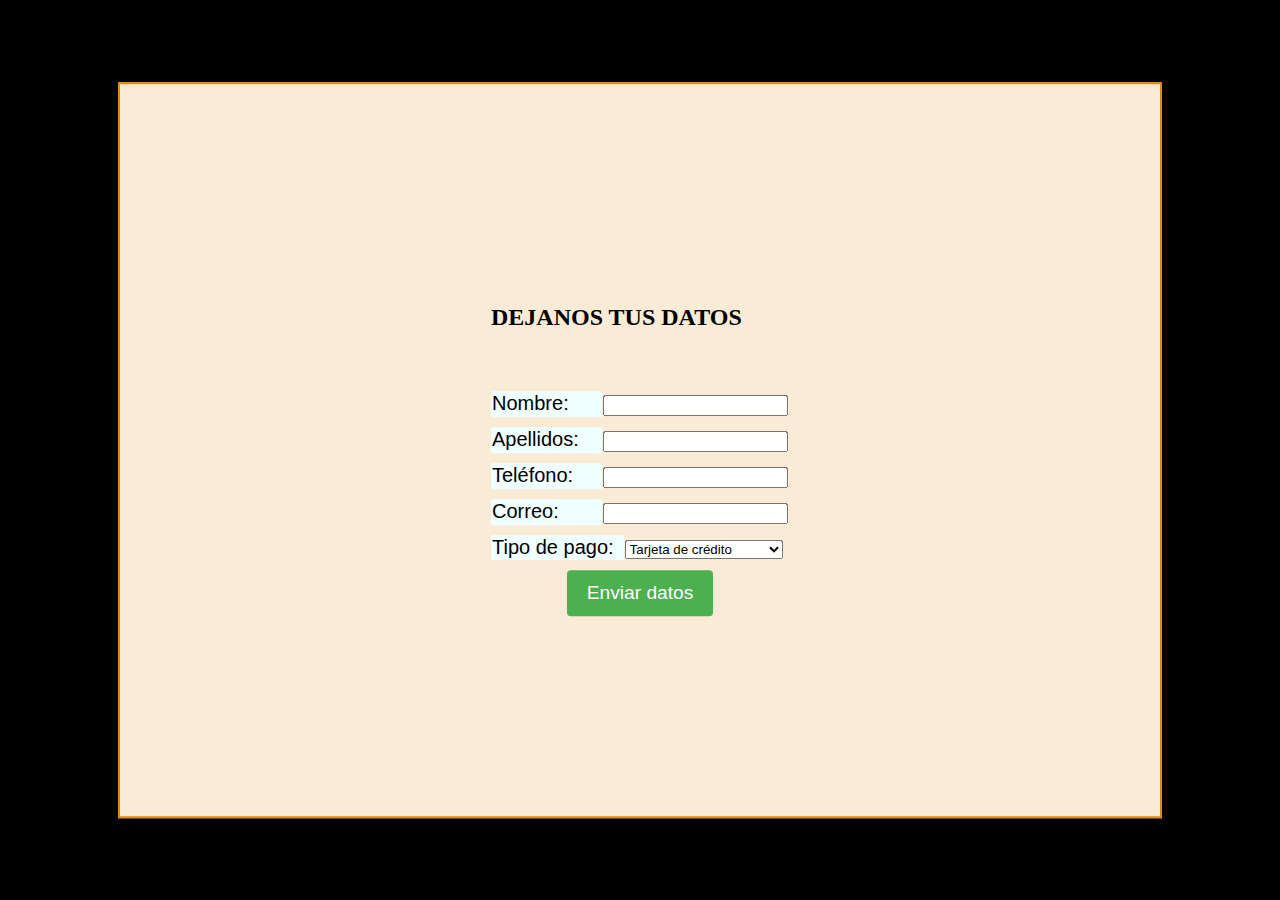
<file: js/formulario.html>
<!DOCTYPE html>
<html lang="en">
<head>
    <meta charset="UTF-8">
    <meta http-equiv="X-UA-Compatible" content="IE=edge">
    <meta name="viewport" content="width=device-width, initial-scale=1.0">
    <link rel="stylesheet" href="../css/estilof.css">
    <title>Document</title>
</head>
<body class="col">
  <div class="marco">
    <div class="tabla-cliente">
    
        <table >
          <div>
            <h2>DEJANOS TUS DATOS</h2>
          </div>
          
              <tr>
                <td style="background-color:azure;">Nombre:</td>
                <td style="border: 2px;color:azure;"><input type="text" name="nombre"></td>
              </tr>
              <tr>
                <td style="background-color:azure;" >Apellidos:</td>
                <td><input type="text" name="apellidos"></td>
              </tr>
              <tr>
                <td style="background-color: azure;">Teléfono:</td>
                <td><input type="text" name="telefono"></td>
              </tr>
              <tr>
                <td style="background-color:azure;" >Correo:</td>
                <td><input type="email" name="correo"></td>
              </tr>
              <tr>
            <td style="background-color: azure;">Tipo de pago:</td>
            <td>
              <select name="tipo-pago">
                <option value="tarjeta">Tarjeta de crédito</option>
                <option value="transferencia">Transferencia bancaria</option>
                <option value="efectivo">Efectivo</option>
              </select>
            </td>
          </tr>
        </table>
        <input style="text-align: center;" type="submit" value="Enviar datos" onclick="mostrarMensaje()">
      </div>
    </div>  
      <script>
        function mostrarMensaje() {
          alert("Gracias por tu preferencia, en breve te respondemos.");
        }
      </script>
      
      
</body>
</html>
</file>
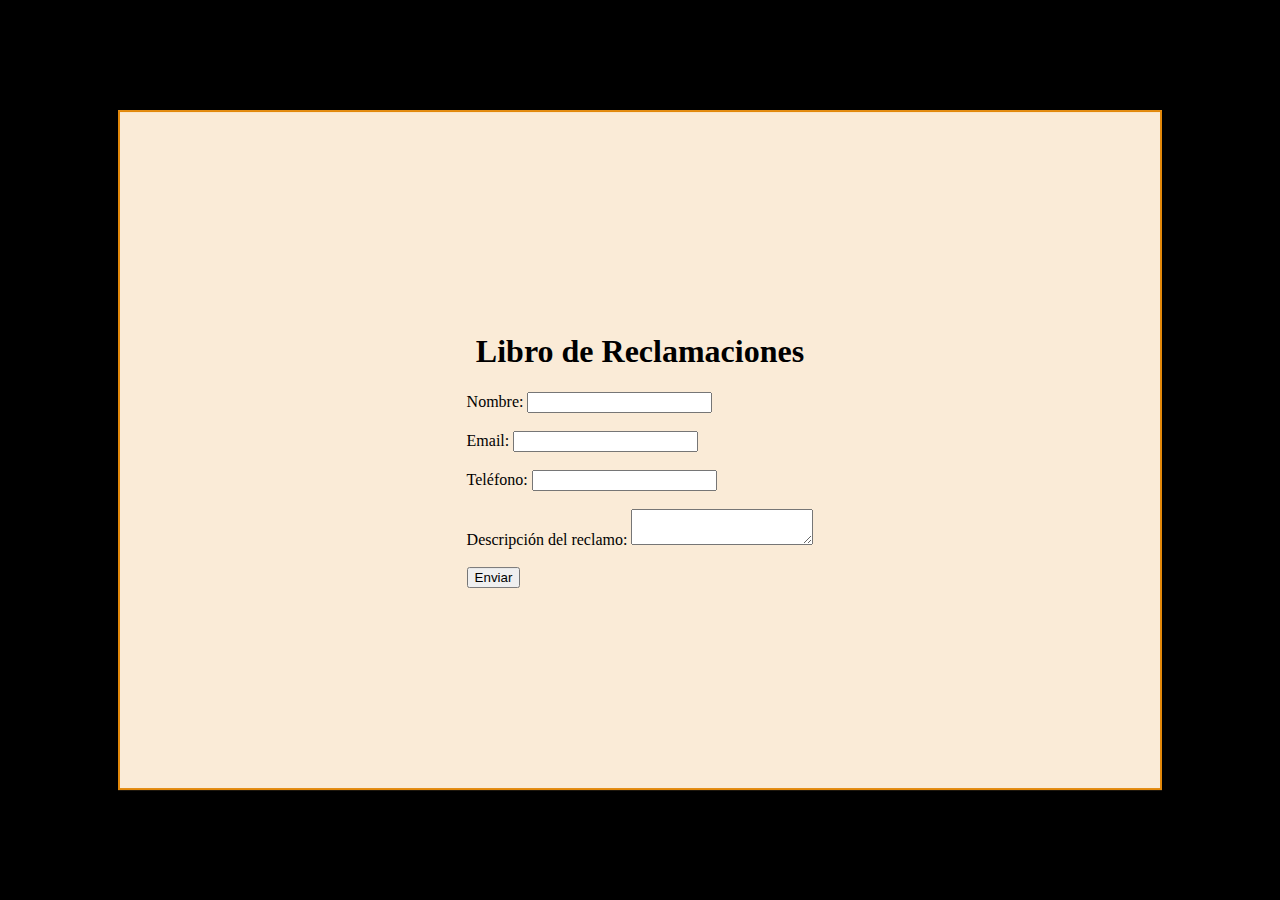
<file: js/libro.html>
<!DOCTYPE html>
<html>
<head>
	<link rel="stylesheet" href="../css/libro.css">
	<script src="https://cdn.jsdelivr.net/npm/bootstrap@5.2.3/dist/js/bootstrap.min.js" integrity="sha384-cuYeSxntonz0PPNlHhBs68uyIAVpIIOZZ5JqeqvYYIcEL727kskC66kF92t6Xl2V" crossorigin="anonymous"></script>
	<link rel="stylesheet" href="https://cdn.jsdelivr.net/npm/bootstrap@5.2.3/dist/css/bootstrap.min.css" integrity="sha384-rbsA2VBKQhggwzxH7pPCaAqO46MgnOM80zW1RWuH61DGLwZJEdK2Kadq2F9CUG65" crossorigin="anonymous">
	<title>Libro de Reclamaciones</title>

	<script>
		function enviarFormulario() {
			alert("Gracias por tu reporte.");
			history.back();
		}
	</script>
	

</head>

<body>
		
		<div class="libro">	
		<form action="procesar-reclamo.php" method="POST">
			<div>
				<h1 style="text-align: center;" class="titulo">Libro de Reclamaciones</h1>
			</div>
			<label for="nombre">Nombre:</label>
			<input type="text" id="nombre" name="nombre" required><br><br>

			<label for="email">Email:</label>
			<input type="email" id="email" name="email" required><br><br>

			<label for="telefono">Teléfono:</label>
			<input type="tel" id="telefono" name="telefono" required><br><br>

			<label for="reclamo">Descripción del reclamo:</label>
			<textarea id="reclamo" name="reclamo" required></textarea><br><br>

			<input type="submit" value="Enviar" onclick="enviarFormulario()">

		</form>
	</div>
</body>
</html>
</file>
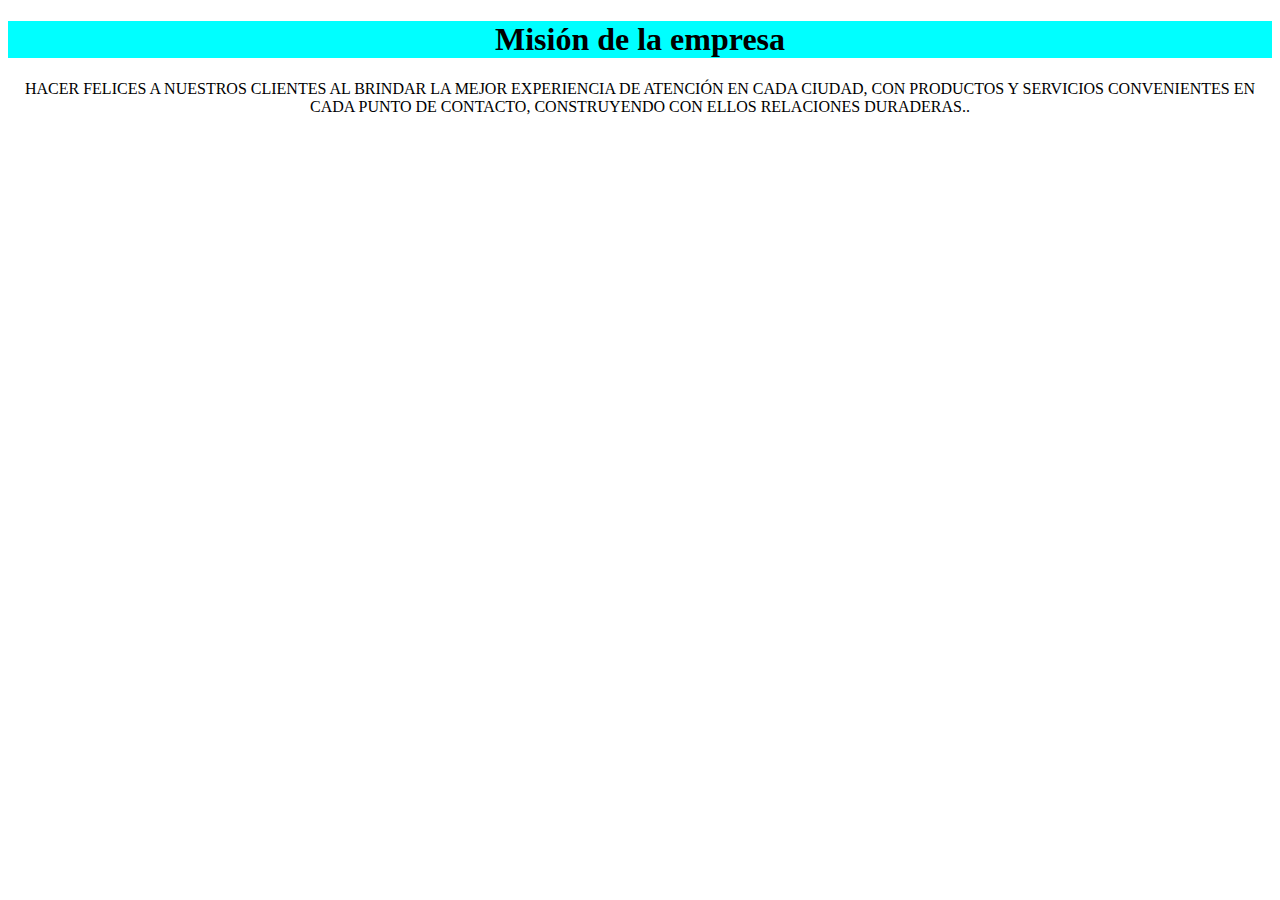
<file: js/mision.html>
<!DOCTYPE html>
<html>
<head>
	<title>Misión de la empresa</title>
</head>
<body style="text-align:center ;">
	<h1 style="background-color: aqua;">Misión de la empresa</h1>
	<p>HACER FELICES A NUESTROS CLIENTES AL BRINDAR LA MEJOR EXPERIENCIA DE ATENCIÓN EN CADA CIUDAD, CON PRODUCTOS Y SERVICIOS CONVENIENTES EN CADA PUNTO DE CONTACTO, CONSTRUYENDO CON ELLOS RELACIONES DURADERAS..</p>
    <p></p>
</body>
</html>
</file>
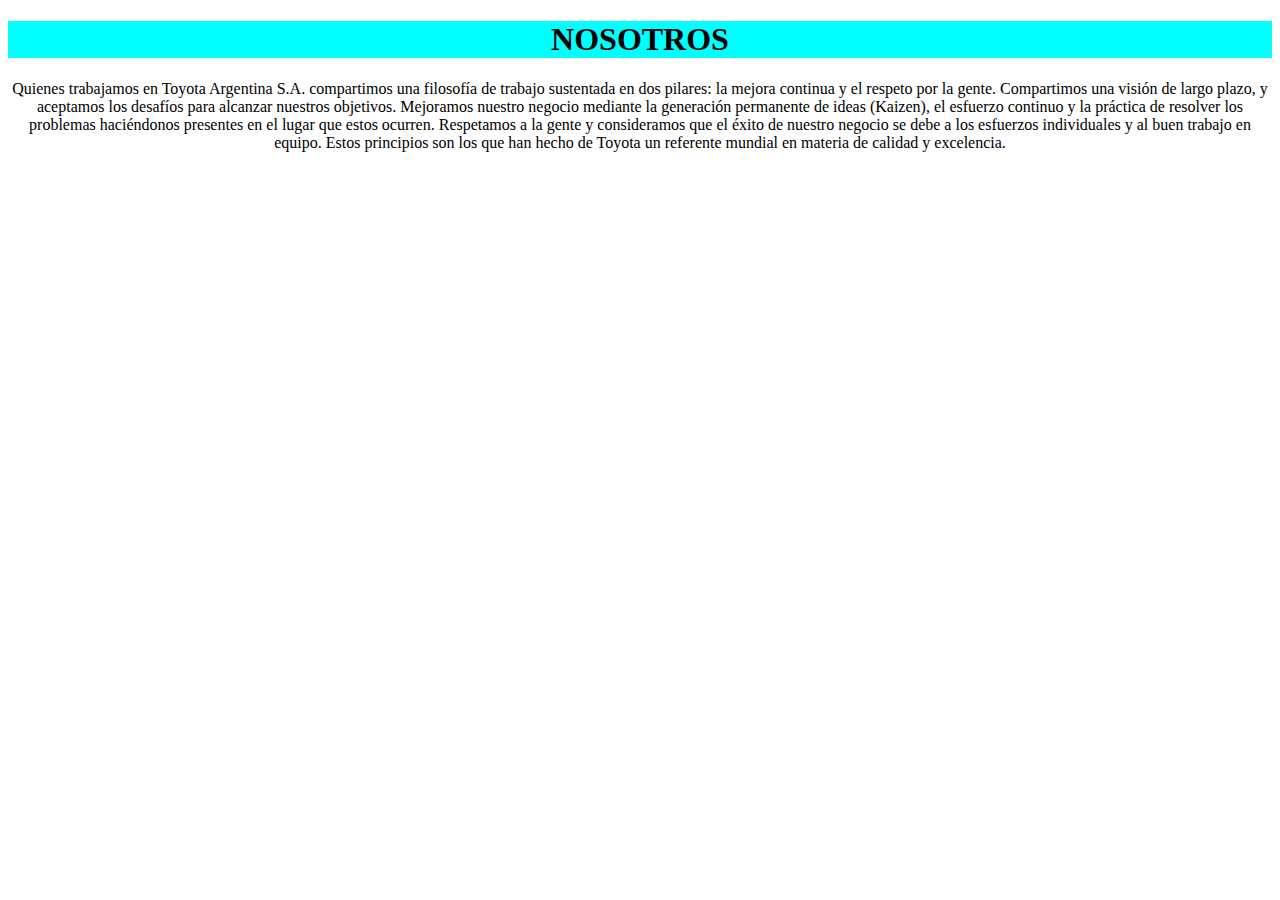
<file: js/nosotros.html>
<!DOCTYPE html>
<html>
<head>
	<title>quienes somos</title>
</head>
<body style="text-align:center ;">
	<h1 style="background-color: aqua;">NOSOTROS</h1>
	<p> Quienes trabajamos en Toyota Argentina S.A. compartimos una filosofía de trabajo sustentada en dos pilares: la mejora continua y el respeto por la gente.

        Compartimos una visión de largo plazo, y aceptamos los desafíos para alcanzar nuestros objetivos.
        
        Mejoramos nuestro negocio mediante la generación permanente de ideas (Kaizen), el esfuerzo continuo y la práctica de resolver los problemas haciéndonos presentes en el lugar que estos ocurren.
        
        Respetamos a la gente y consideramos que el éxito de nuestro negocio se debe a los esfuerzos individuales y al buen trabajo en equipo.
        
        Estos principios son los que han hecho de Toyota un referente mundial en materia de calidad y excelencia.</p>
    <p></p>
</body>
</html>
</file>
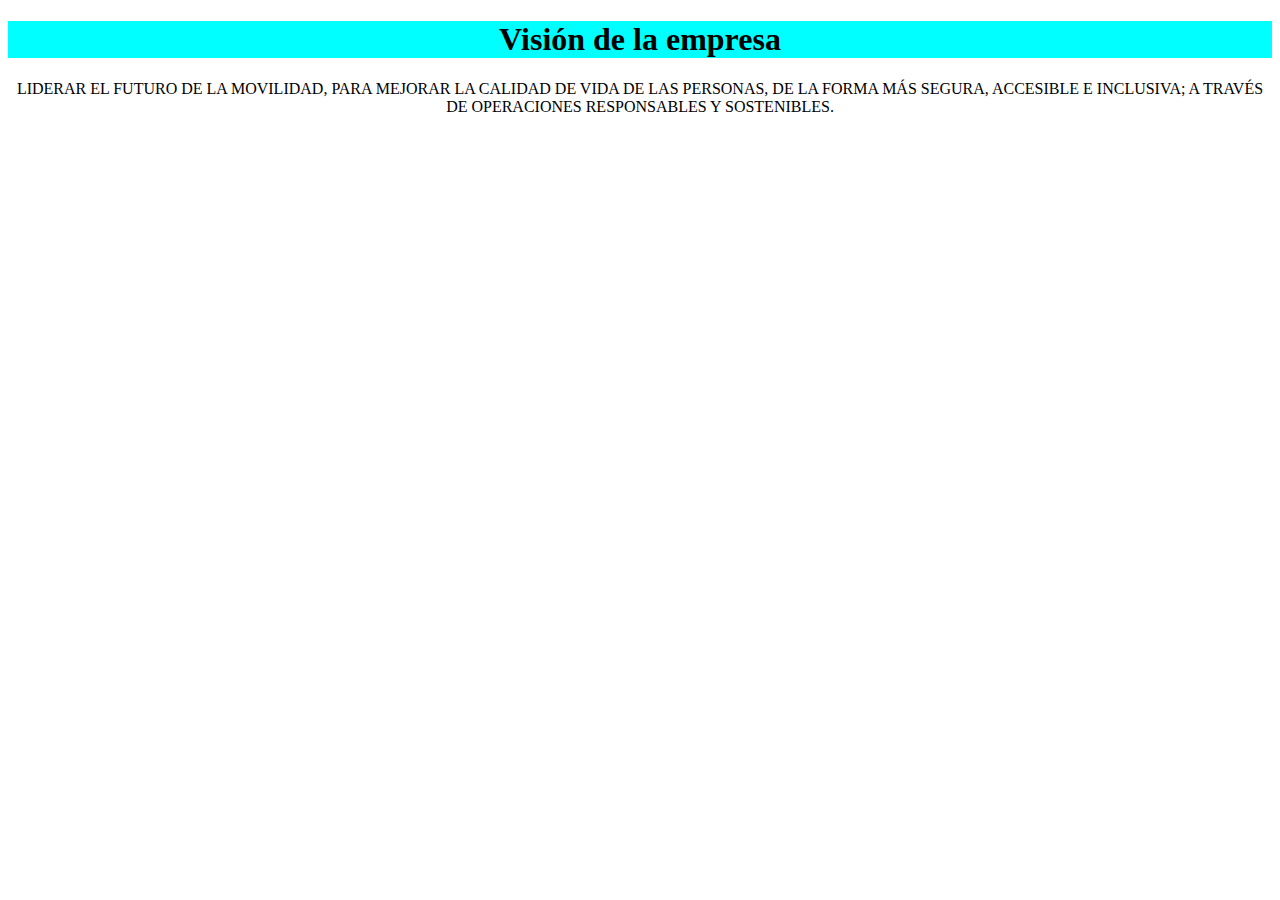
<file: js/vision.html>
<!DOCTYPE html>
<html>
<head>
	<title>Vision de la empresa</title>
</head>
<body style="text-align:center ;">
	<h1 style="background-color: aqua;">Visión de la empresa</h1>
	<p style="">LIDERAR EL FUTURO DE LA MOVILIDAD, PARA MEJORAR LA CALIDAD DE VIDA DE LAS PERSONAS, DE LA FORMA MÁS SEGURA, ACCESIBLE E INCLUSIVA; A TRAVÉS DE OPERACIONES RESPONSABLES Y SOSTENIBLES.</p>
    <p></p>
</body>
</html>
</file>
<file: css/estilof.css>
.tabla-cliente table {
    display: flex;
    flex-direction: column;
    align-items: center;
    justify-content: center;
    margin: 0 auto;
    border-collapse: separate;
    border-spacing: 10px;
    font-size: 20px;
    font-family: Arial, sans-serif;
    margin-top: 20%;
  }
  
  .tabla-cliente table tr {
    display: flex;
    flex-direction: row;
    margin-bottom: 10px;
  }
  
  .tabla-cliente table td:first-child {
    min-width: 100px;
    padding-right: 10px;
  }
  
  .tabla-cliente table input[type="text"],
  .tabla-cliente table input[type="email"],
  .tabla-cliente table select {
    flex: 1;
  }
  
  .tabla-cliente input[type="submit"] {
    background-color: #4CAF50;
    color: white;
    padding: 12px 20px;
    border: none;
    border-radius: 4px;
    cursor: pointer;
    display: flex;
    flex-direction: column;
    align-items: center;
    justify-content: center;
    margin: 0 auto;
    border-collapse: separate;
    border-spacing: 0 1em;
    font-size: 1.2em;
    font-family: Arial, sans-serif;
  }
  
  .tabla-cliente input[type="submit"]:hover {
    background-color: #45a049;
  }
body{
    background-color: black;
}
.marco {
  border: 2px solid rgb(226, 136, 10);
  padding: 200px;
  width: 50%;
  margin: 0 auto;
  display: flex;
  justify-content: center;
  position: absolute;
  top: 50%;
  left: 50%;
  transform: translate(-50%, -50%);
  background-color: antiquewhite;
}
</file>
<file: css/libro.css>
body{
    background-color: black;
}
.libro{
    border: 2px solid rgb(226, 136, 10);
    padding: 200px;
    width: 50%;
    margin: 0 auto;
    display: flex;
    justify-content: center;
    position: absolute;
    top: 50%;
    left: 50%;
    transform: translate(-50%, -50%);
    background-color: antiquewhite;
}
</file>
